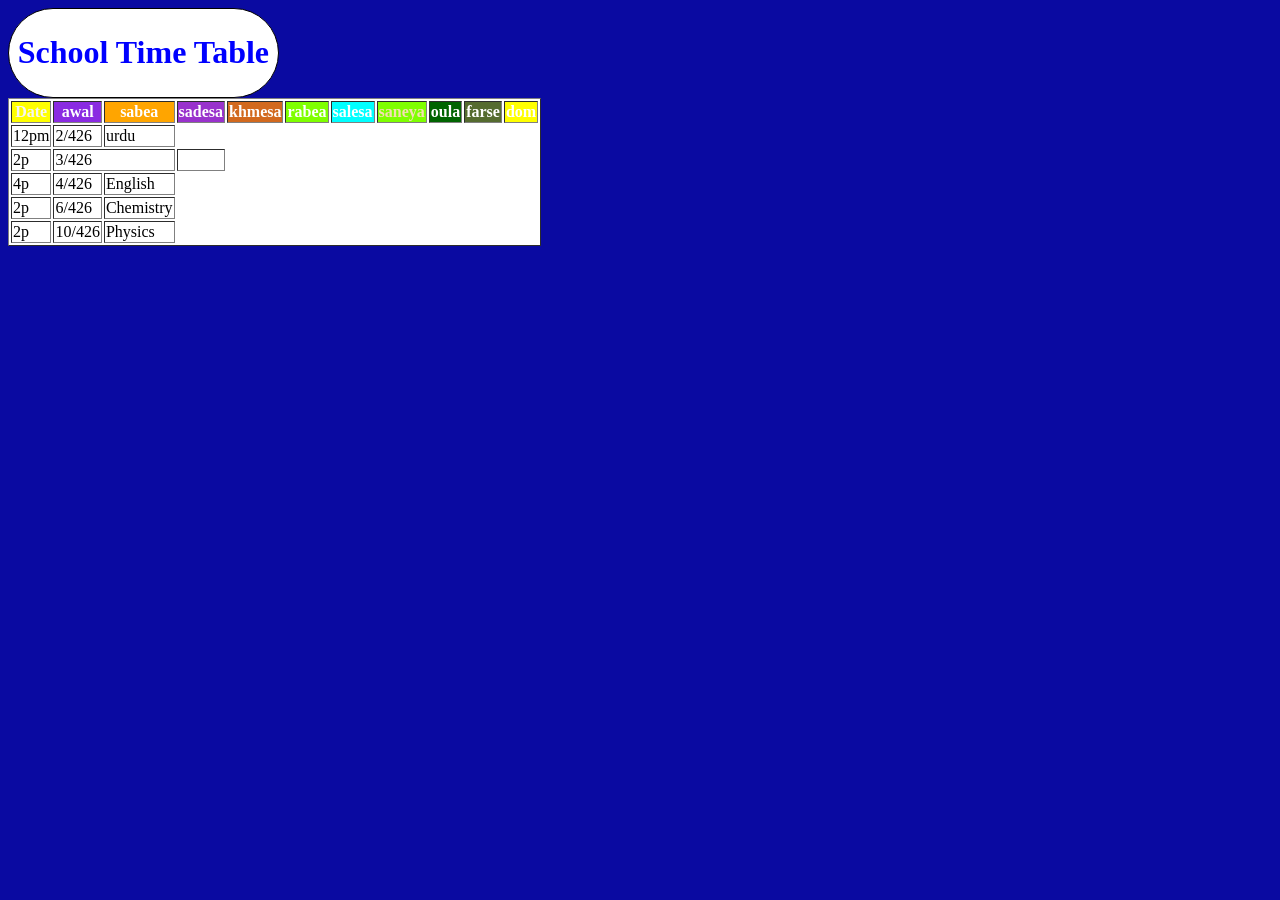
<file: index.html>
<!DOCTYPE html>
<html lang="en">

<head>
    <meta charset="UTF-8">
    <meta name="viewport" content="width=device-width, initial-scale=1.0">
    <title>Form</title>
    
    <style>

        body{
            background-color: rgb(10, 10, 161)
        };

       
 

        td{
            background-color:jk}
h1{
    color: blue;
     text-align: center;
}

#date{
    
 background-color: yellow;
}
#date{
    color:whitesmoke ;
}
#awal {background-color:  blueviolet;
}#awal {color: white;
}
#sabea{
    background-color: orange;
}#sabea{
    color: white;
}
#sadesa{
    background-color: darkorchid;
}#sadesa{color: white;}
#khmesa{
    background-color: chocolate;
} #khmesa{color: white;
} 
#rabea{
    background-color: chartreuse;
}
#rabea{
    color: white;
}
#salesa{
    background-color: cyan;
}#salesa{
    color: white;
}
#saneya{
    background-color: chartreuse;
}
#saneya{
    color: wheat;
}
#oula{
    background-color: darkgreen;
}#oula{
   color: white;
}
#farse{
    background-color: darkolivegreen;
}#farse{
    color: white;
}
#dom{
    background-color: yellow;
}#dom{
  color: white;
}

tr{
    background-color: white;
}

table{
    background-color: white;
}


#heading_container{
    background-color: white;
    text-align: center;
    width: 20%;
    padding: 4px 8px;
    border: 1px solid black;
    border-radius: 50px;
}
#table {
     background-color: white;
   
   

}





    </style>
</head>


<body>

    <div id="heading_container">
    <h1 >School Time Table</h1>

    </div>

    <table border="1px">
        <tr>
           
            <th id="date">Date</th>
            <th id="awal">awal</th>
            <th id="sabea">sabea</th>
            <th id="sadesa">sadesa</th>
            <th id="khmesa">khmesa</th>
            <th id="rabea">rabea</th>
            <th id="salesa">salesa</th>
            <th id="saneya">saneya</th>
            <th id="oula">oula</th>
            <th id="farse">farse</th>
            <th id="dom">dom</th>
            
        </tr>

        <tr>
            <td>12pm</td>
            <td>2/426</td>
            <td>urdu</td>
           
        </tr>

        <tr>
            <td>2p</td>
            <td colspan="2">3/426</td>
            <td></td>
        </tr>
         
        <tr>
            <td>4p</td>
            <td>4/426</td>
            <td>English</td>
        </tr>
         
        <tr>
            <td>2p</td>
            <td>6/426</td>
            <td>Chemistry</td>
        </tr>
        
        <tr>
            <td>2p</td>
            <td>10/426</td>
            <td>Physics</td>
        </tr>
</file>
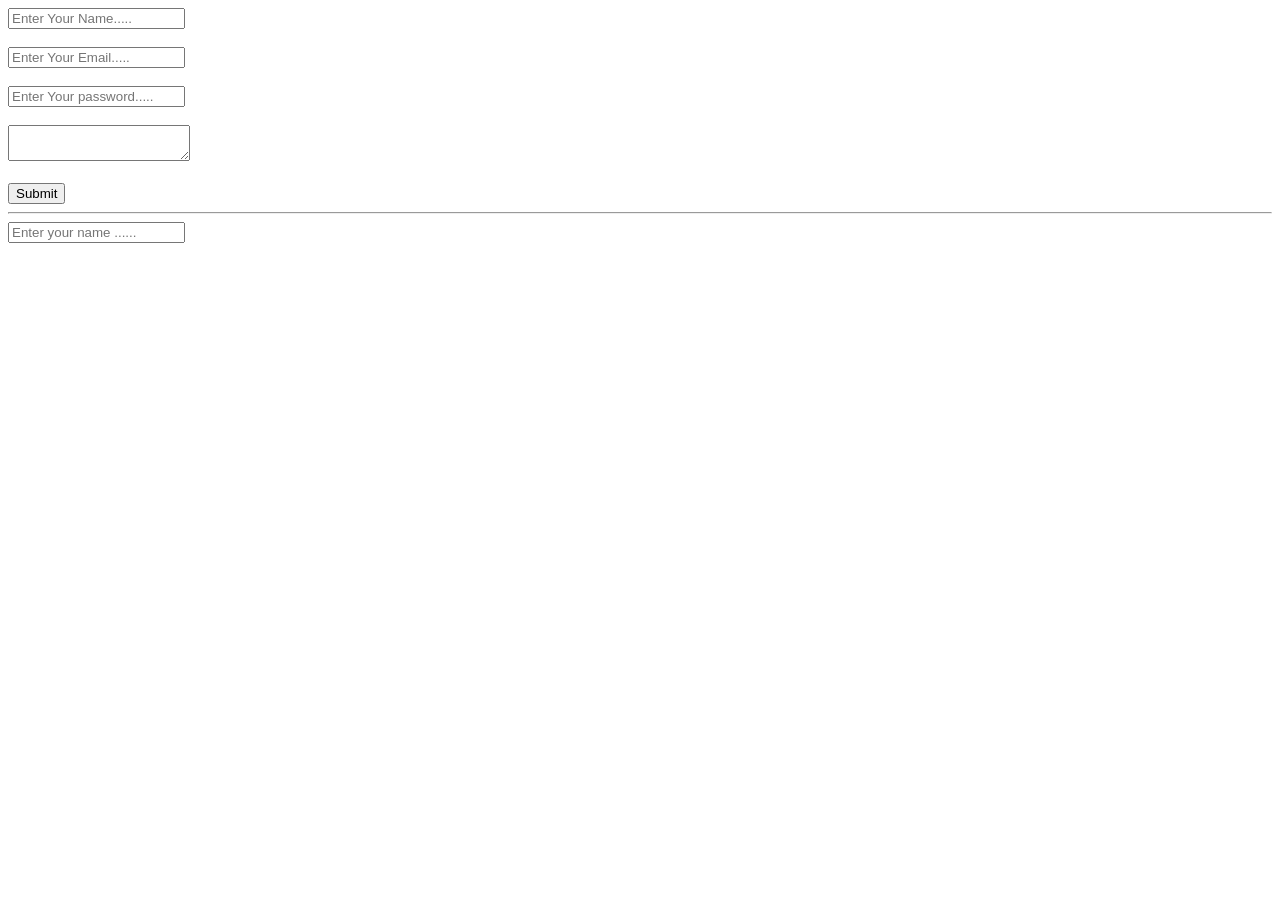
<file: form/index.html>
<!DOCTYPE html>
<html lang="en">
<head>
    <meta charset="UTF-8">
    <meta name="viewport" content="width=device-width, initial-scale=1.0">
    <title>Document</title>
</head>
<body>

    <form action="./welcome.html">
        <input type="text" placeholder="Enter Your Name....." required maxlength="20" minlength="4">
        <br><br>
        <input type="email" placeholder="Enter Your Email....." required>
        <br><br>
        <input type="password" placeholder="Enter Your password....." required m>
        <br><br>
        <textarea name="" id="" required></textarea>

        <br><br>
         
        <button>Submit</button>

    <br><hr>
    <form action="">
        <input type="text" placeholder="Enter your name ......">
    </form>
</file>
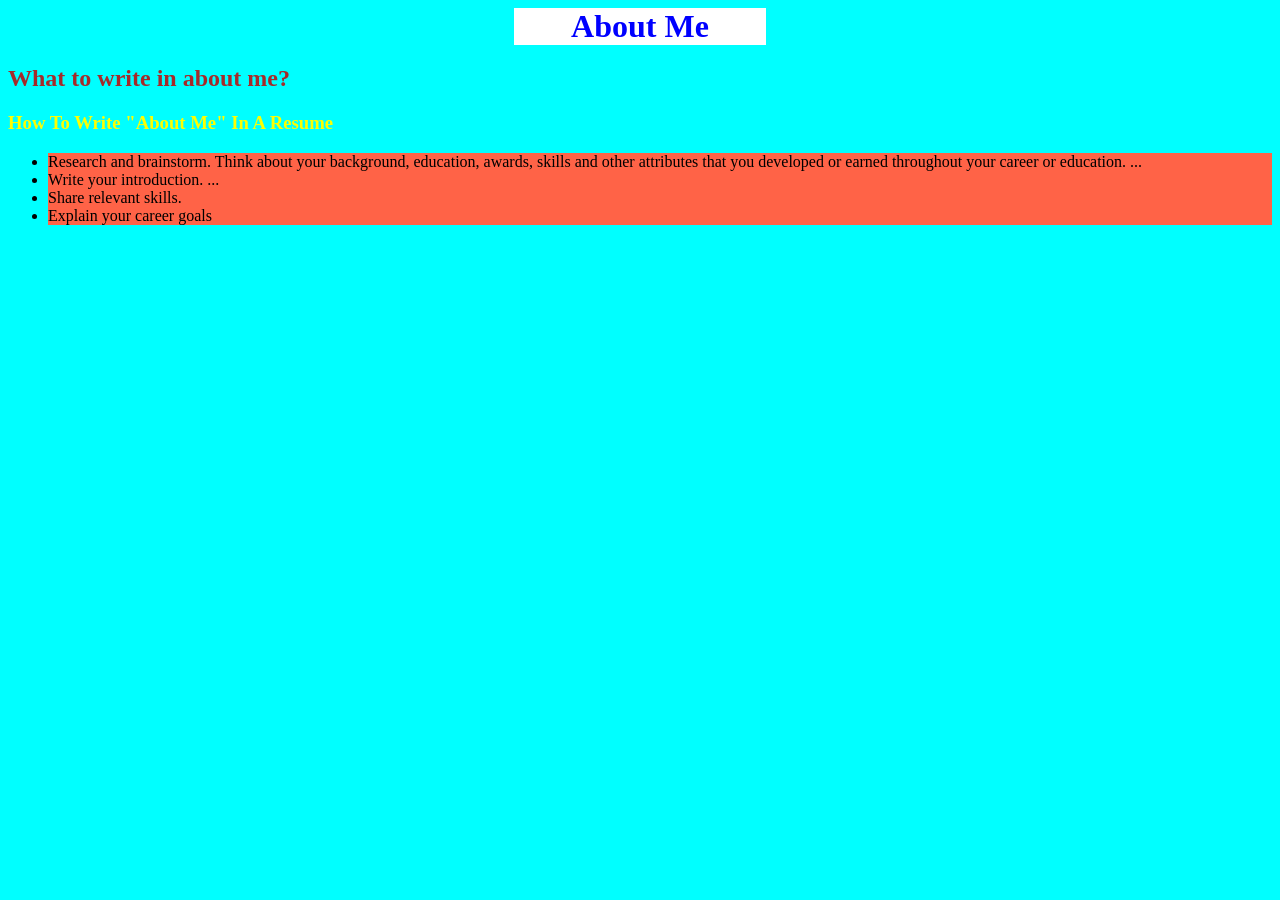
<file: about..html>
<!DOCTYPE html>
<html lang="en">
<head>
    <meta charset="UTF-8">
    <meta name="viewport" content="width=device-width, initial-scale=1.0">
    <title>Document</title>

</head>
<body>
    <style>
body{
    background-color: cyan;
}
h1{
    color: blue ;
}
h1{
    background-color: white;
    text-align: center;
    width: 20%;
    margin: auto;
}
h2{
color: brown;
}
h3{
    color: yellow;
}
ul li{
 background-color: tomato;
}










    </style>


<h1>About Me</h1>
<h2>What to write in about me?</h2>

<h3>How To Write "About Me" In A Resume</h3>
<p>
<ul>
<li>Research and brainstorm. Think about your background, education, awards, skills and other attributes that you developed or earned throughout your career or education. ...</li>
<li>Write your introduction. ...</li>
<li>Share relevant skills.</li>
<li>Explain your career goals</li></ul>


</p>









</body>
</html>
</file>
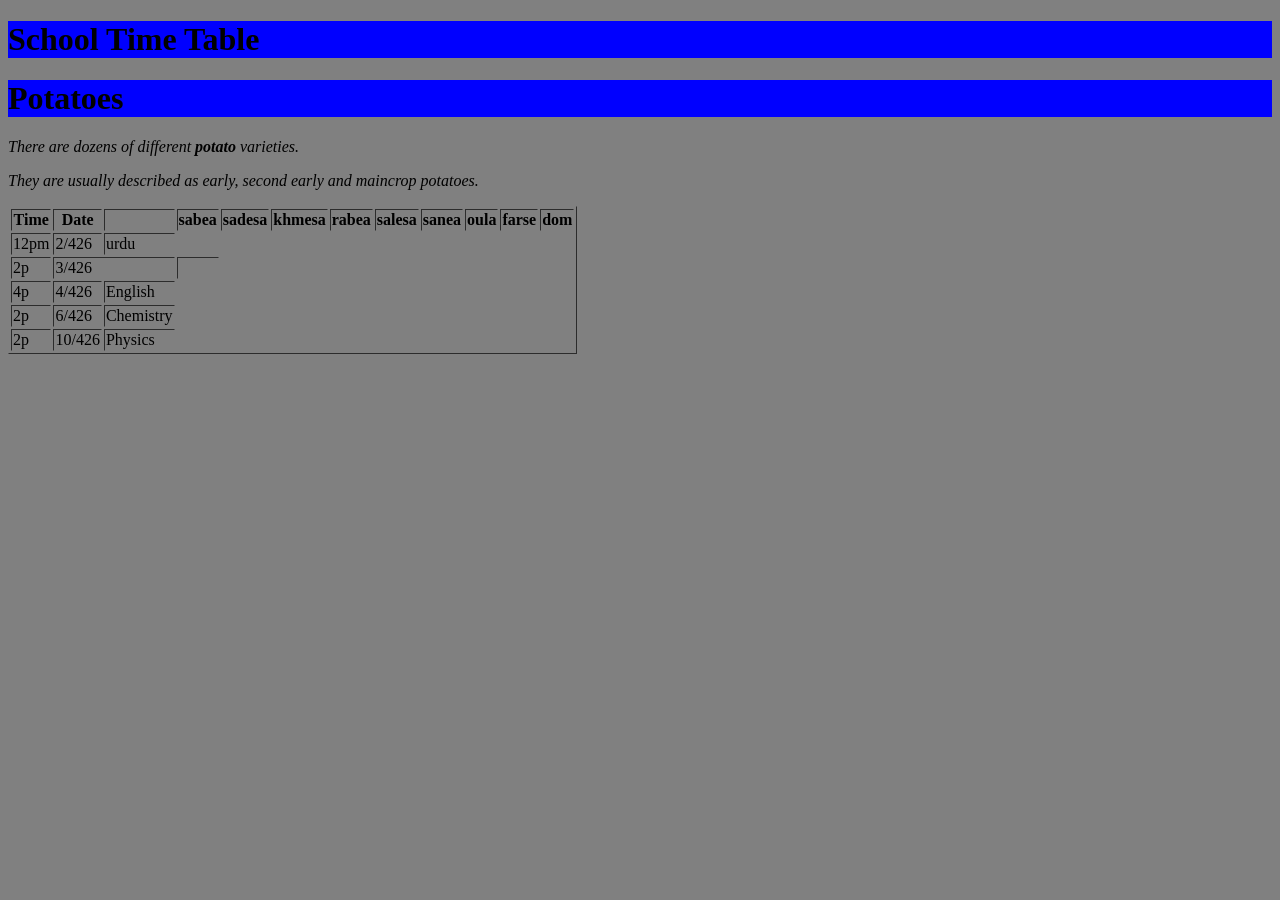
<file: indwx.html>
<!DOCTYPE html>
<html lang="en">
<head>
    <meta charset="UTF-8">
    <meta name="viewport" content="width=device-width, initial-scale=1.0">
    <title>Document</title>
</head>
<body>
   <!DOCTYPE html>
<html lang="en">

<head>
    <meta charset="UTF-8">
    <meta name="viewport" content="width=device-width, initial-scale=1.0">
    <title>Form</title>
    <link rel="stylesheet" href="style.css">
</head>

<body>

    <h1>School Time Table</h1>

    <table border="1px" >
        <tr>
            <th>Time</th>
            <th>Date</th>
            <th></th>
            <th>sabea</th>
            <th>sadesa</th>
            <th>khmesa</th>
            <th>rabea</th>
            <th>salesa</th>
            <th>sanea</th>
            <th>oula</th>
            <th>farse</th>
            <th>dom</th>
            
        </tr>

        <tr>
            <td>12pm</td>
            <td>2/426</td>
            <td>urdu</td>
           
        </tr>

        <tr>
            <td>2p</td>
            <td colspan="2">3/426</td>
            <td></td>
        </tr>
         
        <tr>
            <td>4p</td>
            <td>4/426</td>
            <td>English</td>
        </tr>
         
        <tr>
            <td>2p</td>
            <td>6/426</td>
            <td>Chemistry</td>
        </tr>
        
        <tr>
            <td>2p</td>
            <td>10/426</td>
            <td>Physics</td>
        </tr>
         
         

<h1>Potatoes</h1>
<p id="intro">There are <i>dozens</i> of different
<b>potato</b> varieties.</p>
<p>They are usually described as early, second early
 and maincrop potatoes.









    </table>

</body>

</html>
















</body>
</html>
</file>
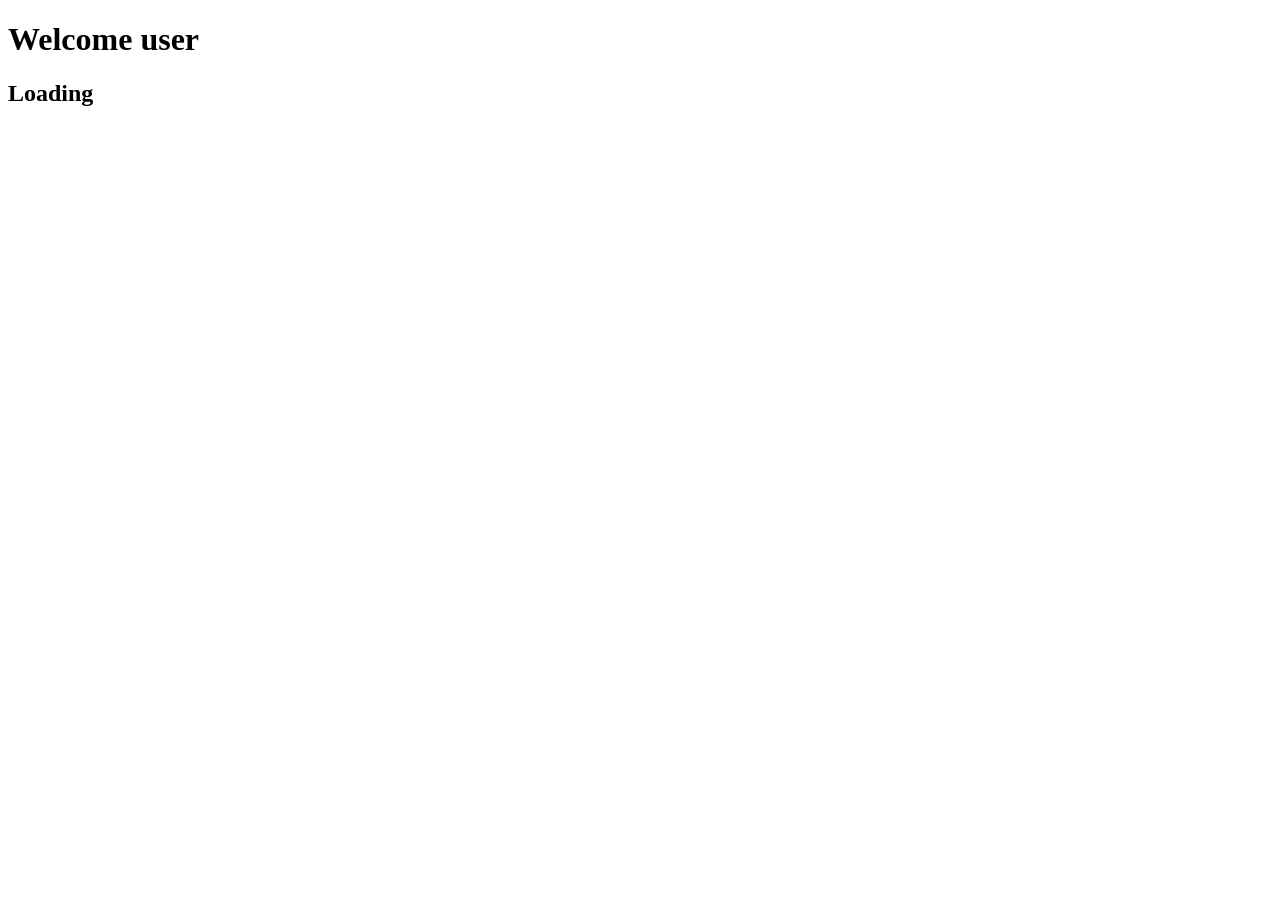
<file: form/welcome.html>
<!DOCTYPE html>
<html lang="en">
<head>
    <meta charset="UTF-8">
    <meta name="viewport" content="width=device-width, initial-scale=1.0">
    <title>Document</title>
</head>
<body>

    <h1>Welcome user</h1>
    <h2>Loading</h2>

    
</body>
</html>
</file>
<file: style.css>
/* h1, h2,h3{
    color: blue;
} */
/* 
*{
    background-color: blue;
}

h1{
    background-color: red ;
} */
/*  */

/* 
.hello{
    background-color: red;
}

#H4{
    background-color: blue;
} */

/* li a{
    background-color: rgb(6, 0, 86);
} */


/* 
body {
font-family: Arial, Verdana, sans-serif;
color: #665544;
color: rgb(red, green, blue);
padding: 10px;}
.page {
border: 1px solid #665544;
background-color: #efefef;
padding: inherit;} */

body{
    background-color: grey;

}


h1{
    background-color: blue;

}

h2{
    background-color: red;

}


p{
    background-color: rgb(0, 0,0 ,);
    /* opacity: 0.1; */

    /* FONT WEIGHT */

    /* font-weight: lighter; */
    /* font-weight: bold; */
    /* font-weight:500; */


    /* FONT STYLE */


    /* font-style: italic; */
    /* font-style: normal; */
    font-style: oblique;
    /* font-f amily: 'Franklin Gothic Medium', 'Arial Narrow', Arial, sans-serif; */
}
</file>
